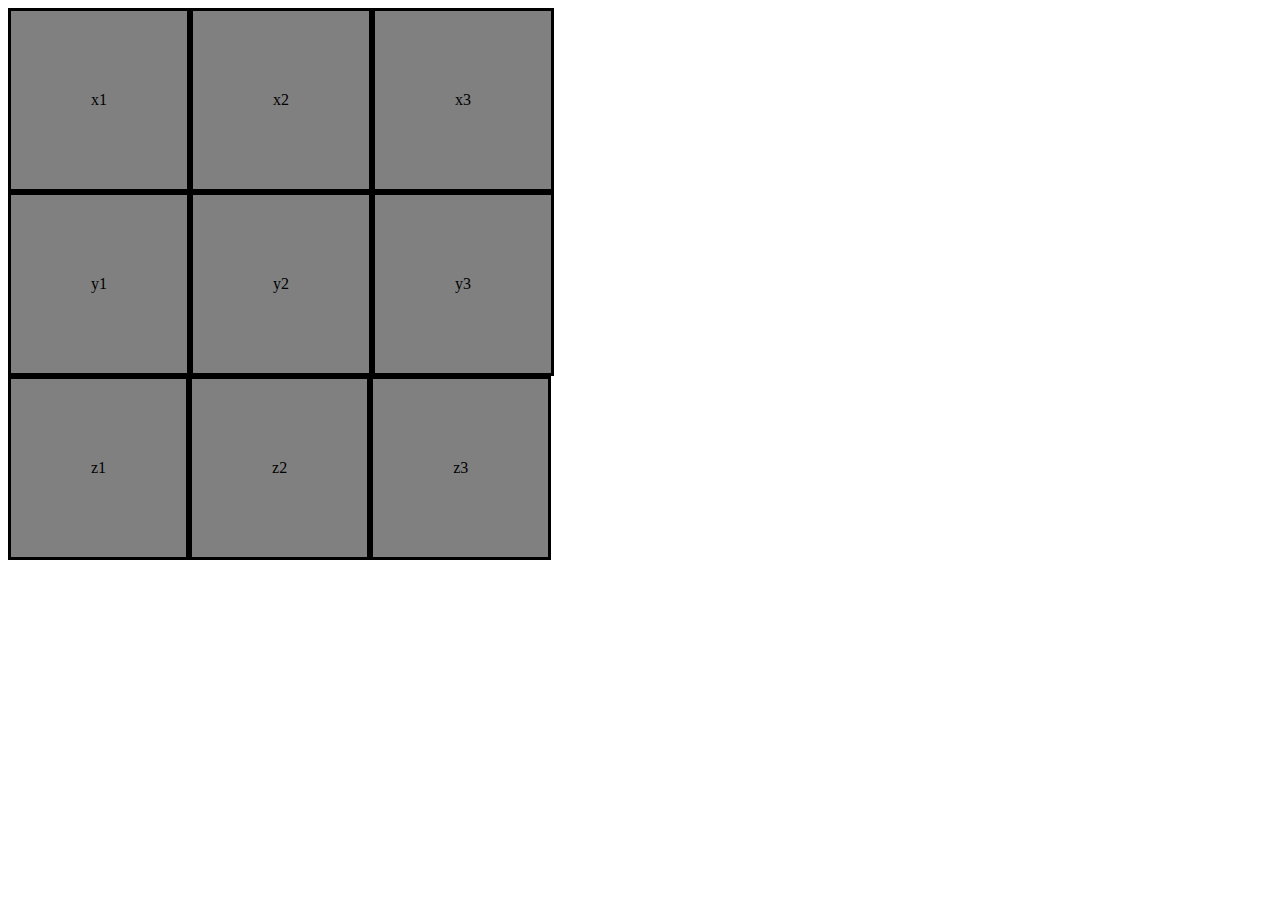
<file: index.html>
<!DOCTYPE html>
<html lang="en">

<head>
    <meta charset="UTF-8">
    <meta name="viewport" content="width=device-width, initial-scale=1.0">
    <meta http-equiv="X-UA-Compatible" content="ie=edge">
    <link rel="stylesheet" href="main.css" />
    <script src="https://code.jquery.com/jquery-3.1.1.min.js"></script>
    <title>TicTacToe</title>
</head>

<body>
    <div class="container">
        <div class="gameBoard">
            <div class="row1">
                <div class="box" id="x1" onclick="checkTurn(this.id)">x1</div>
                <div class="box" id="x2" onclick="checkTurn(this.id)">x2</div>
                <div class="box" id="x3" onclick="checkTurn(this.id)">x3</div>
            </div>
            <div class="row2">
                <div class="box " id="y1" onclick="checkTurn(this.id)">y1</div>
                <div class="box " id="y2" onclick="checkTurn(this.id)">y2</div>
                <div class="box " id="y3" onclick="checkTurn(this.id)">y3</div>
            </div>
            <div class="row3">
                <div class="box" id="z1" onclick="checkTurn(this.id)">z1 </div>
                <div class="box" id="z2" onclick="checkTurn(this.id)">z2 </div>
                <div class="box" id="z3" onclick="checkTurn(this.id)">z3 </div>
            </div>
        </div>
    </div>
</body>
<script>
    $(document).ready(function () {
        // Game object
        let game = {
            turn: true,
        }

        // check whos turn 
        checkTurn = (id) => {
            if (game.turn == true) {
                // player turn
                $('#' + id).html("X");
                $("#" + id).css({ backgroundColor: 'blue' })
                // Make block unclickable
                $('#' + id).removeAttr('onclick')
                $('#' + id).addClass("chosenBlue")
                // set turn to false
                game.turn = false;
                // check for win
                gameCheck()
            } else if (game.turn == false) {
                $('#' + id).html("O");
                $("#" + id).css({ backgroundColor: 'red' })
                $('#' + id).removeAttr('onClick')
                $('#' + id).addClass("chosenRed")
                // back to player
                game.turn = true
                //check for win
                gameCheck()
            }

            if (game.turn == false) {
                // computer turn
                computerTurn()
            }
        }

        // Computer chooses random
        computerTurn = () => {
            let unchosen = document.querySelectorAll('div.box:not(.chosenBlue):not(.chosenRed)');
            // pick random id
            let randomPick = unchosen[Math.floor(Math.random() * unchosen.length)];
            let randomId = randomPick.id
            console.log(randomId);
            console.log(randomPick);
            // Computers turn with some random block
            checkTurn(randomId);
        }

        // Game Status
        gameCheck = () => {
            // All possible wins
            switch (true) {
                // If player wins
                // rows
                case $('#x1').html() === 'X' && $('#x2').html() === 'X' && $('#x3').html() === 'X':
                    playerWin();
                    break;
                case $('#y1').html() === 'X' && $('#y2').html() === 'X' && $('#y3').html() === 'X':
                    playerWin();
                    break;
                case $('#z1').html() === 'X' && $('#z2').html() === 'X' && $('#z3').html() === 'X':
                    playerWin();
                    break;
                // columns
                case $('#x1').html() === 'X' && $('#y1').html() === 'X' && $('#z1').html() === 'X':
                    playerWin();
                    break;
                case $('#x2').html() === 'X' && $('#y2').html() === 'X' && $('#z2').html() === 'X':
                    playerWin();
                    break;
                case $('#x3').html() === 'X' && $('#y3').html() === 'X' && $('#z3').html() === 'X':
                    playerWin();
                    break;
                // diagonals
                case $('#x1').html() === 'X' && $('#y2').html() === 'X' && $('#z3').html() === 'X':
                    playerWin();
                    break;
                case $('#x3').html() === 'X' && $('#y2').html() === 'X' && $('#z1').html() === 'X':
                    playerWin();
                    break;

                // If computer wins
                // rows
                case $('#x1').html() === 'O' && $('#x2').html() === 'O' && $('#x3').html() === 'O':
                    compWin();
                    break;
                case $('#y1').html() === 'O' && $('#y2').html() === 'O' && $('#y3').html() === 'O':
                    compWin();
                    break;
                case $('#z1').html() === 'O' && $('#z2').html() === 'O' && $('#z3').html() === 'O':
                    compWin();
                    break;
                // columns
                case $('#x1').html() === 'O' && $('#y1').html() === 'O' && $('#z1').html() === 'O':
                    compWin();
                    break;
                case $('#x2').html() === 'O' && $('#y2').html() === 'O' && $('#z2').html() === 'O':
                    compWin();
                    break;
                case $('#x3').html() === 'O' && $('#y3').html() === 'O' && $('#z3').html() === 'O':
                    compWin();
                    break;
                // diagonals
                case $('#x1').html() === 'O' && $('#y2').html() === 'O' && $('#z3').html() === 'O':
                    compWin();
                    break;
                case $('#x3').html() === 'O' && $('#y2').html() === 'O' && $('#z1').html() === 'O':
                    compWin();
                    break;
            }

        }

        // player win
        playerWin = () => {
            alert("YOU WON!")
            alert("Reloading")
            setTimeout(location.reload(), 1200);
        }

        // computerwin
        compWin = () => {
            alert("YOU LOST!")
            alert("Reloading")
            setTimeout(location.reload(), 1200);
        }
    })
</script>

</html>
</file>
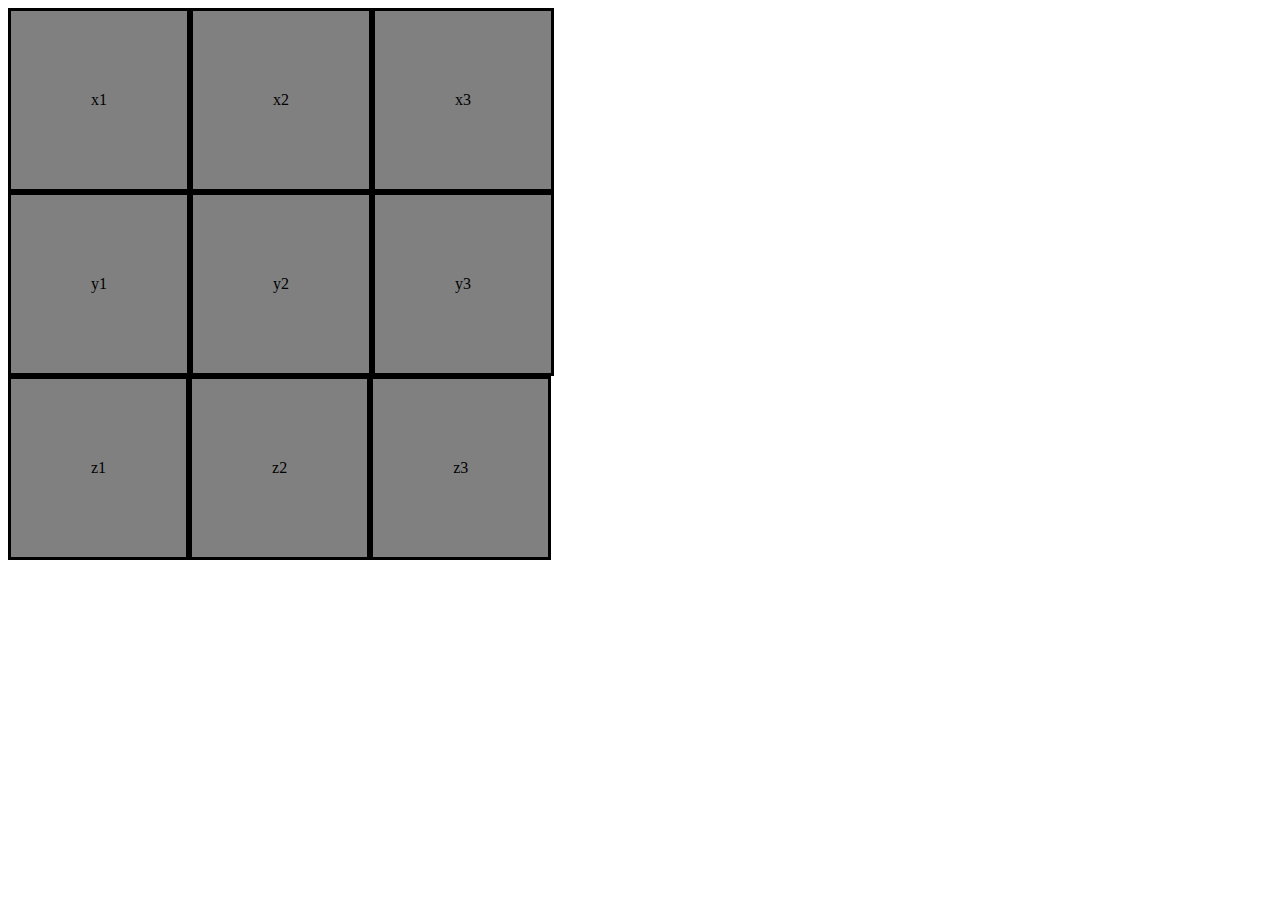
<file: tictactoe/index.html>
<!DOCTYPE html>
<html lang="en">

<head>
    <!--TicTacToe interview question, have to code the whole game using HTML/CSS/JS -->
    <meta charset="UTF-8">
    <meta name="viewport" content="width=device-width, initial-scale=1.0">
    <meta http-equiv="X-UA-Compatible" content="ie=edge">
    <link rel="stylesheet" href="main.css" />
    <script src="https://code.jquery.com/jquery-3.1.1.min.js"></script>
    <title>TicTacToe</title>
</head>

<body>
    <div class="container">
        <div class="gameBoard">
            <div class="row1">
                <div class="box" id="x1" onclick="checkTurn(this.id)">x1</div>
                <div class="box" id="x2" onclick="checkTurn(this.id)">x2</div>
                <div class="box" id="x3" onclick="checkTurn(this.id)">x3</div>
            </div>
            <div class="row2">
                <div class="box " id="y1" onclick="checkTurn(this.id)">y1</div>
                <div class="box " id="y2" onclick="checkTurn(this.id)">y2</div>
                <div class="box " id="y3" onclick="checkTurn(this.id)">y3</div>
            </div>
            <div class="row3">
                <div class="box" id="z1" onclick="checkTurn(this.id)">z1 </div>
                <div class="box" id="z2" onclick="checkTurn(this.id)">z2 </div>
                <div class="box" id="z3" onclick="checkTurn(this.id)">z3 </div>
            </div>
        </div>
    </div>
</body>
<script>
    $(document).ready(function () {
        // Game object
        let game = {
            turn: true,
        }

        // check whos turn 
        checkTurn = (id) => {
            if (game.turn == true) {
                // player turn
                $('#' + id).html("X");
                $("#" + id).css({ backgroundColor: 'blue' })
                // Make block unclickable
                $('#' + id).removeAttr('onclick')
                $('#' + id).addClass("chosenBlue")
                // set turn to false
                game.turn = false;
                // check for win
                gameCheck()
            } else if (game.turn == false) {
                $('#' + id).html("O");
                $("#" + id).css({ backgroundColor: 'red' })
                $('#' + id).removeAttr('onClick')
                $('#' + id).addClass("chosenRed")
                // back to player
                game.turn = true
                //check for win
                gameCheck()
            }

            if (game.turn == false) {
                // computer turn
                computerTurn()
            }
        }

        // Computer chooses random
        computerTurn = () => {
            let unchosen = document.querySelectorAll('div.box:not(.chosenBlue):not(.chosenRed)');
            // pick random id
            let randomPick = unchosen[Math.floor(Math.random() * unchosen.length)];
            let randomId = randomPick.id
            console.log(randomId);
            console.log(randomPick);
            // Computers turn with some random block
            checkTurn(randomId);
        }

        // Game Status
        gameCheck = () => {
            // All possible wins
            switch (true) {
                // If player wins
                // rows
                case $('#x1').html() === 'X' && $('#x2').html() === 'X' && $('#x3').html() === 'X':
                    playerWin();
                    break;
                case $('#y1').html() === 'X' && $('#y2').html() === 'X' && $('#y3').html() === 'X':
                    playerWin();
                    break;
                case $('#z1').html() === 'X' && $('#z2').html() === 'X' && $('#z3').html() === 'X':
                    playerWin();
                    break;
                // columns
                case $('#x1').html() === 'X' && $('#y1').html() === 'X' && $('#z1').html() === 'X':
                    playerWin();
                    break;
                case $('#x2').html() === 'X' && $('#y2').html() === 'X' && $('#z2').html() === 'X':
                    playerWin();
                    break;
                case $('#x3').html() === 'X' && $('#y3').html() === 'X' && $('#z3').html() === 'X':
                    playerWin();
                    break;
                // diagonals
                case $('#x1').html() === 'X' && $('#y2').html() === 'X' && $('#z3').html() === 'X':
                    playerWin();
                    break;
                case $('#x3').html() === 'X' && $('#y2').html() === 'X' && $('#z1').html() === 'X':
                    playerWin();
                    break;

                // If computer wins
                // rows
                case $('#x1').html() === 'O' && $('#x2').html() === 'O' && $('#x3').html() === 'O':
                    compWin();
                    break;
                case $('#y1').html() === 'O' && $('#y2').html() === 'O' && $('#y3').html() === 'O':
                    compWin();
                    break;
                case $('#z1').html() === 'O' && $('#z2').html() === 'O' && $('#z3').html() === 'O':
                    compWin();
                    break;
                // columns
                case $('#x1').html() === 'O' && $('#y1').html() === 'O' && $('#z1').html() === 'O':
                    compWin();
                    break;
                case $('#x2').html() === 'O' && $('#y2').html() === 'O' && $('#z2').html() === 'O':
                    compWin();
                    break;
                case $('#x3').html() === 'O' && $('#y3').html() === 'O' && $('#z3').html() === 'O':
                    compWin();
                    break;
                // diagonals
                case $('#x1').html() === 'O' && $('#y2').html() === 'O' && $('#z3').html() === 'O':
                    compWin();
                    break;
                case $('#x3').html() === 'O' && $('#y2').html() === 'O' && $('#z1').html() === 'O':
                    compWin();
                    break;
            }

        }

        // player win
        playerWin = () => {
            alert("YOU WON!")
            alert("Reloading")
            setTimeout(location.reload(), 1200);
        }

        // computerwin
        compWin = () => {
            alert("YOU LOST!")
            alert("Reloading")
            setTimeout(location.reload(), 1200);
        }
    })
</script>

</html>
</file>
<file: main.css>
.gameBoard{
    display: grid;
}

.box{
    padding: 80px;
    float: left;
    border:solid;
    background-color: grey;
}
</file>
<file: tictactoe/main.css>
.gameBoard{
    display: grid;
}

.box{
    padding: 80px;
    float: left;
    border:solid;
    background-color: grey;
}
</file>
